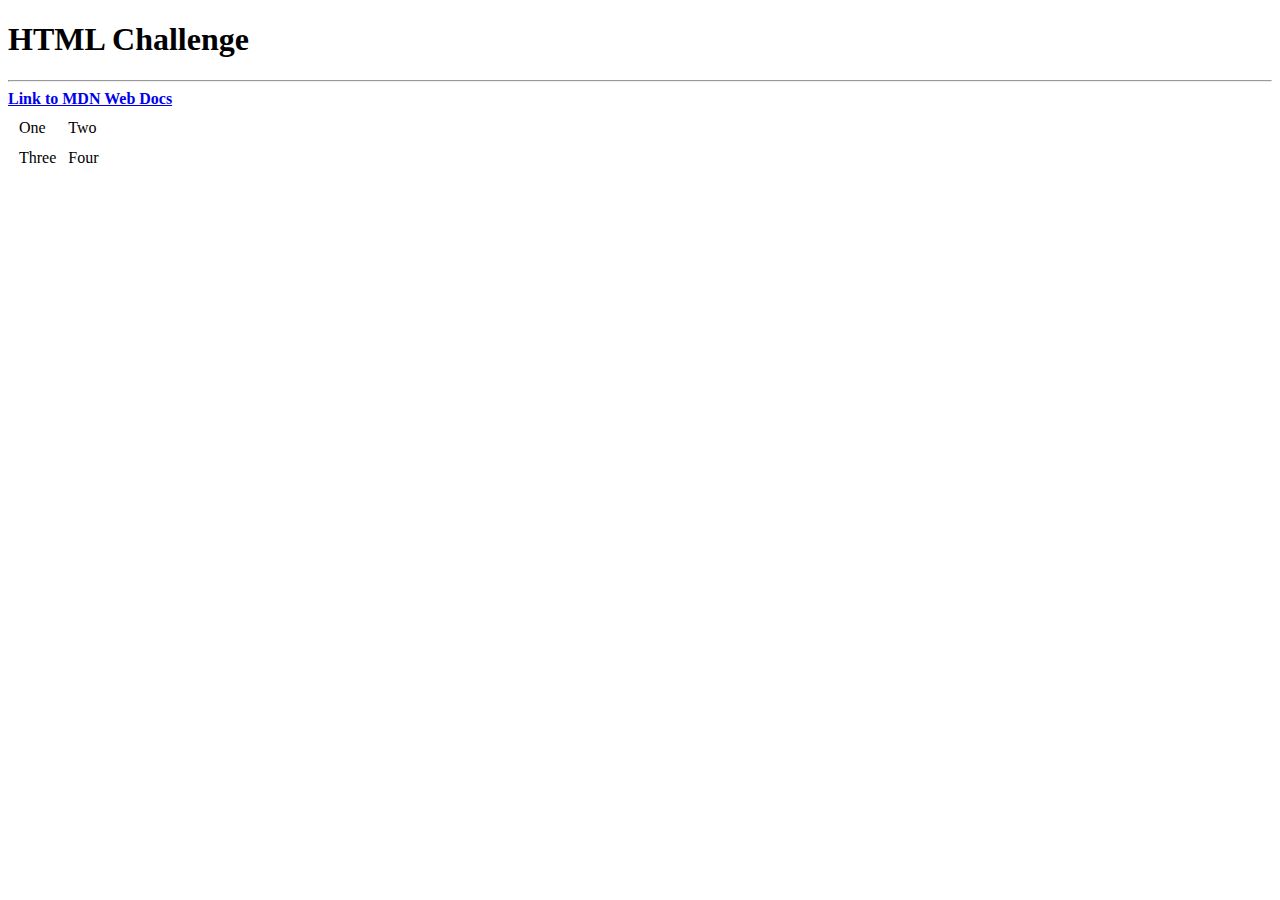
<file: htmlchallenge.html>
<!DOCTYPE html>
<html lang="en" dir="ltr">
  <head>
    <meta charset="utf-8">
    <title>HTML Challenge</title>
  </head>

  <body>
    <h1><strong>HTML Challenge</strong></h1>
    <hr>
    <a href="https://developer.mozilla.org/en-US/"><strong>Link to MDN Web Docs</strong></a>
    <table cellspacing=10>
      <tr>
        <td>One</td>
        <td>Two</td>
      </tr>
      <tr>
        <td>Three</td>
        <td>Four</td>
      </tr>
    </table>
  </body>
</html>
</file>
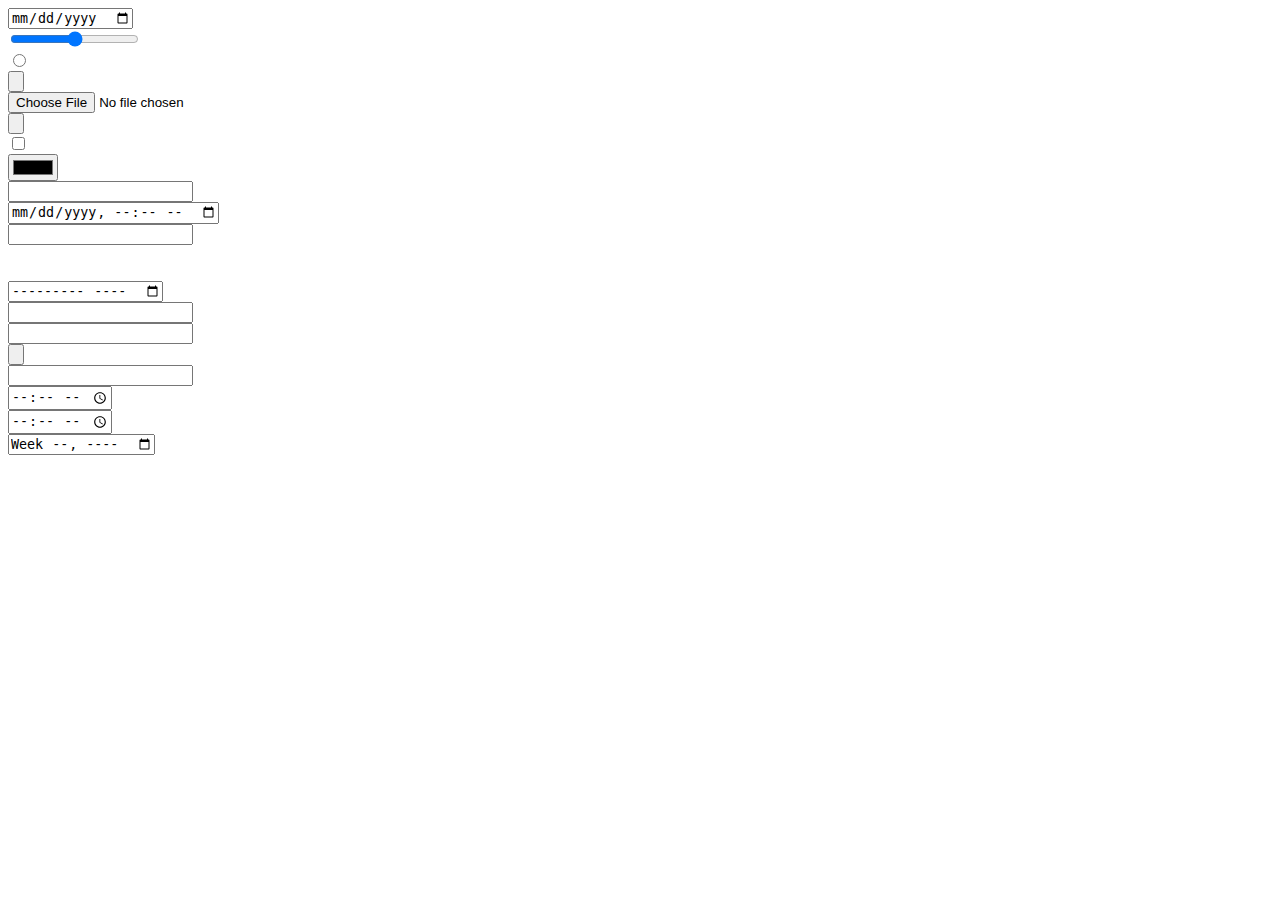
<file: inputs.html>
<!DOCTYPE html>
<html lang="en" dir="ltr">

<head>
  <meta charset="utf-8">
  <title></title>
</head>

<body>
  <form class="" action="index.html" method="post">
    <input type="date" name="" value=""><br>
    <input type="range" name="" value=""><br>
    <input type="radio" name="" value=""><br>
    <input type="submit" name="" value=""><br>
    <input type="file" name="" value=""><br>
    <input type="button" name="" value=""><br>
    <input type="checkbox" name="" value=""><br>
    <input type="color" name="" value=""><br>
    <input type="datetime" name="" value=""><br>
    <input type="datetime-local" name="" value=""><br>
    <input type="email" name="" value=""><br>
    <input type="hidden" name="" value=""><br>
    <input type="image" name="" value=""><br>
    <input type="month" name="" value=""><br>
    <input type="number" name="" value=""><br>
    <input type="password" name="" value=""><br>
    <input type="reset" name="" value=""><br>
    <input type="search" name="" value=""><br>
    <input type="time" name="" value=""><br>
    <input type="time" name="" value=""><br>
    <input type="week" name="" value=""><br>
    
  </form>
</body>

</html>
</file>
